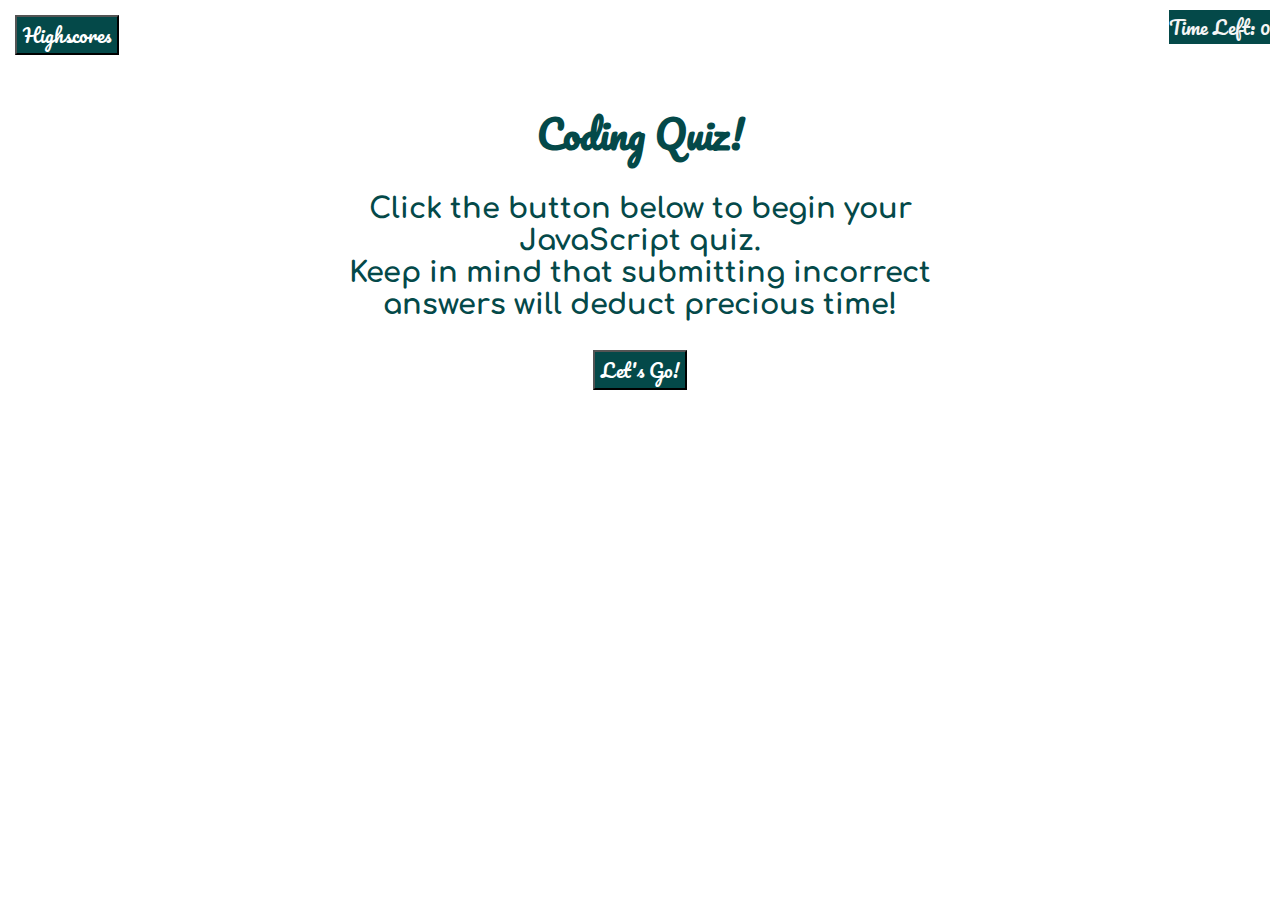
<file: index.html>
<!DOCTYPE html>
<html lang="en">
  <head>
    <meta charset="UTF-8" />
    <meta name="viewport" content="width=device-width, initial-scale=1.0" />
    <meta http-equiv="X-UA-Compatible" content="ie=edge" />
    <title>Code Quiz</title>

    <link rel="stylesheet" href="./style.css" />
    <link href="https://fonts.googleapis.com/css?family=Oxygen|Pacifico|Comfortaa&display=swap" rel="stylesheet">
  </head>

  <body>
    <div class="scores"><button id="scores" onclick="window.location.href='./highscores.html'">Highscores</button></div>

    <div class="timer">Time Left: <span id="timer">0</span></div>

    <div class="wrapper">
      <div id="welcome-screen" class="start">
        <h1>Coding Quiz!</h1>
          <h2> Click the button below to begin your JavaScript quiz.
            <br>Keep in mind that submitting incorrect answers will deduct precious time!
          </h2> 

        <button id="start">Let's Go!</button>

      </div>

      <div id="questions" class="hide">
        <h2 id="question-title"></h2>
        <div id="choices" class="choices"></div>
      </div>

      <div id="quiz-end" class="hide">
        
        <p>Your score is <span id="score"></span>!!!</p>
        <p> Enter your initials here: <input type="text" id="initials" max="3" />
          <button id="submit">Submit</button>
        </p>
      </div>

      <div id="feedback" class="feedback hide"></div>
    </div>

    <script src="./questions.js"></script>
    <script src="./quiz.js"></script>
    
  </body>
</html>
</file>
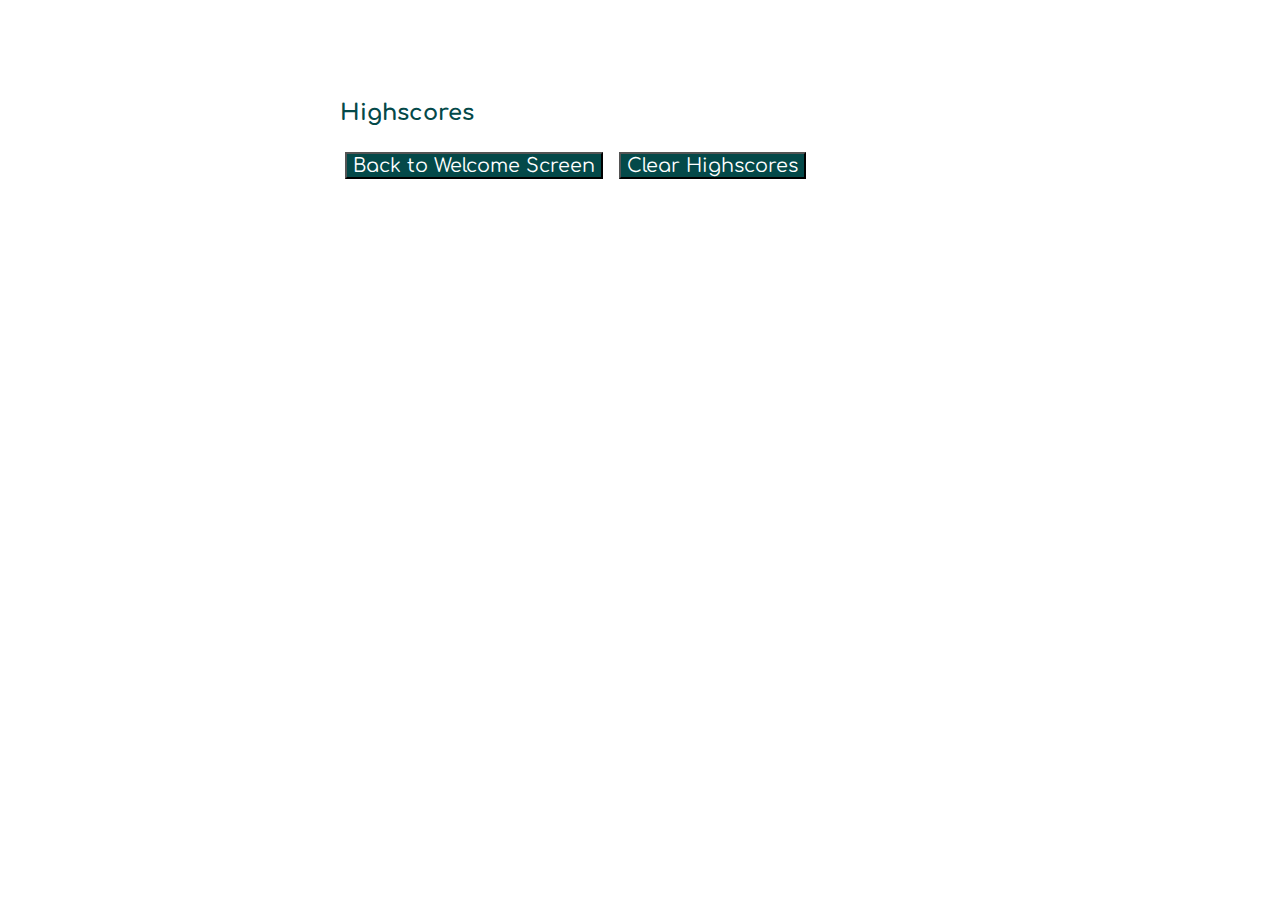
<file: highscores.html>
<!DOCTYPE html>
<html lang="en">
  <head>
    <meta charset="UTF-8" />
    <meta name="viewport" content="width=device-width, initial-scale=1.0" />
    <meta http-equiv="X-UA-Compatible" content="ie=edge" />
    <title>Highscores</title>

    <link rel="stylesheet" href="./style.css" />
    <link href="https://fonts.googleapis.com/css?family=Oxygen|Pacifico|Comfortaa&display=swap" rel="stylesheet">
  </head>

  <body>
    <div class="wrapper">
      <h3>Highscores</h3>
      <ol id="highscores"></ol>

      <a href="index.html"><button>Back to Welcome Screen</button></a>
      <button id="clear">Clear Highscores</button>
    </div>

    <script src="./scores.js"></script>
  </body>
</html>
</file>
<file: style.css>
.wrapper {
  margin: 100px auto 0 auto;
  max-width: 600px;
}

.hide {
  display: none;
}

.start {
  text-align: center;
}

#start {
  font-family: Pacifico;
}

.timer {
  position: absolute;
  top: 10px;
  right: 10px;
  background-color: rgb(4, 73, 73);
  color: whitesmoke;
  font-family: Pacifico;
  border-style: solid black;
  background-color: rgb(4, 73, 73);
}

#scores {
  position: absolute;
  top: 10px;
  left: 10px;
  font-family: Pacifico;
}

h1 {
  font-family: Pacifico;
  color: rgb(4, 73, 73)
}
body {
    font-family: Comfortaa;
    font-size: 120%;
    color: rgb(4, 73, 73)
  }
    
  button {
    display: inline-block;
    margin: 5px;
    font-size: 100%;
    font-family: Comfortaa;
    background-color: rgb(4, 73, 73);
    color: white;
  }

  input {
    font-size: 100%;
    font-family: Oxygen;
    color: rgb(4, 73, 73)  
  }
</file>
